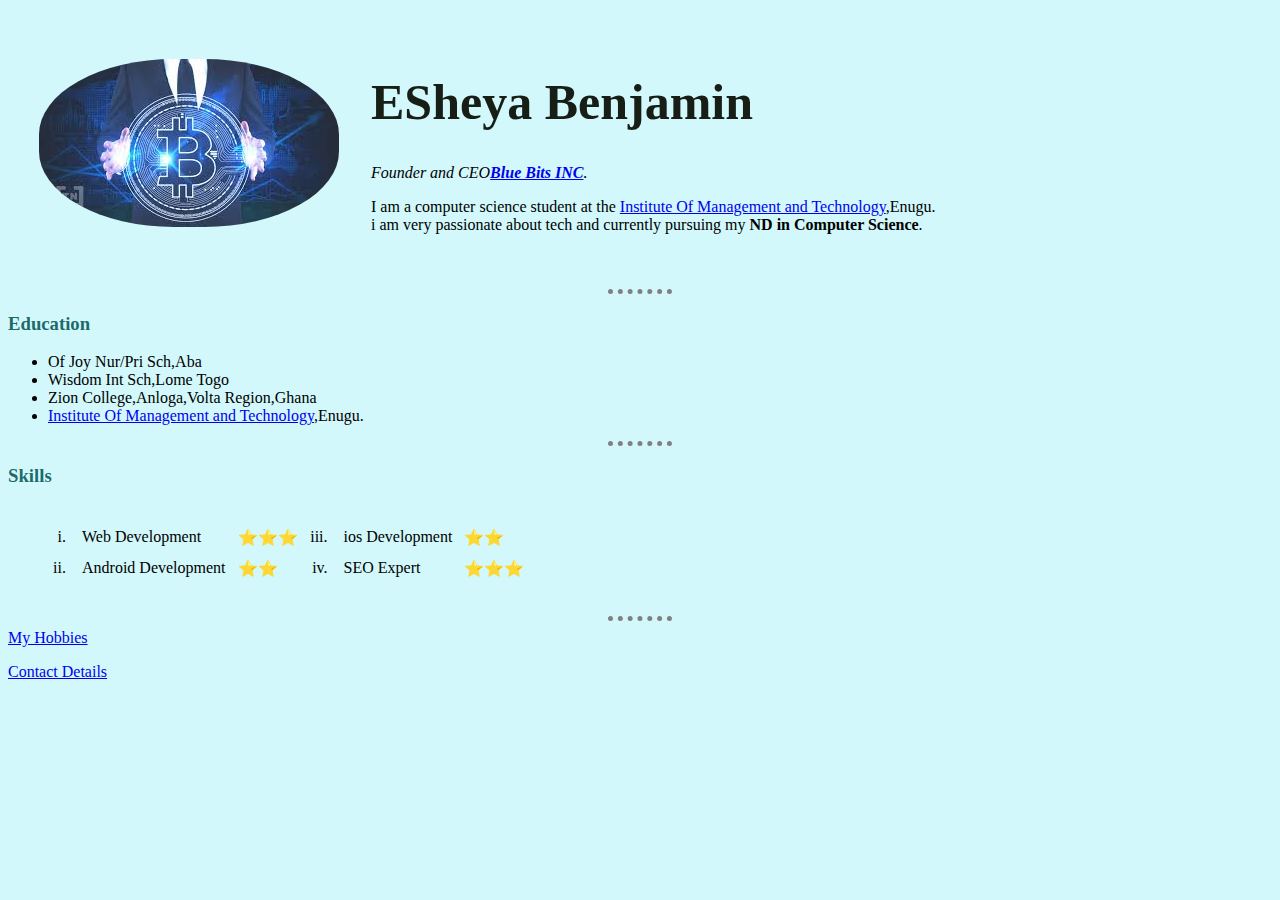
<file: index.html>
<!DOCTYPE html>
<html lang="en">
<head>
    <meta charset="UTF-8">
    <title>BEnjamin's personal site</title>
<link rel="stylesheet" href="css/styles.css">
</head>
<body>
    <table cellspacing="30">
        <tr>
            <td> <img class="circular"src="images/ben.png" alt="Esheya Benjamin profile photo"></td>
            <td> <h1 class="name">ESheya Benjamin</h1>
                <p><em>Founder and CEO<strong><a href="https://www.google.com">Blue Bits INC</a></strong>.</em></p>
                <p>I am a computer science student at the <a href="https://imt.edu.ng/">Institute Of Management and Technology</a>,Enugu.
            <br>i am very passionate about tech and currently pursuing my<strong> ND in Computer Science</strong>.</p></td>
        </tr>
    </table>
    <hr>
    <h3>Education</h3>
    <ul>
    <li> Of Joy Nur/Pri Sch,Aba</li>
        <li>Wisdom Int Sch,Lome Togo</li>
        <li>Zion College,Anloga,Volta Region,Ghana</li>
        <li><a href="https://imt.edu.ng/">Institute Of Management and Technology</a>,Enugu.</li>
    </ul>
    <p>
        <hr>
        <h3 class="Skills">Skills</h3> </p>

<ol type="i">
<table cellspacing = "10">
    <tr>
        <td>
           
                <table cellspacing = "10">
                 
                           <tr>
                          <td><li></li></td>
                            <td>
           Web Development
                            </td>
                            <td>
           ⭐⭐⭐
                            </td>
                        </tr>
                       
                         <tr>
                             <td><li></li></td>
                            <td>
                                Android Development
                            </td>
                            <td>
                                ⭐⭐
                            </td>
                        </tr>
                     
                      </tr>
                     
                </table>
               
        </td>
        <td>
          
<table cellspacing="10">
    <tr>
        <td><li></li></td>
         <td>
             ios Development
         </td>
         <td>
          ⭐⭐    
         </td>
     </tr>
     <tr>
         <td><li></li></td>
         <td>SEO Expert</td>
         <td>⭐⭐⭐</td>
     </tr>
</table>

    </tr>
</table>
</ol>
    <hr>
   <a href="hobbies.html">My Hobbies</a>
  <p><a href="contact.html">Contact Details</a></p> 
  
</body>
</html>
</file>
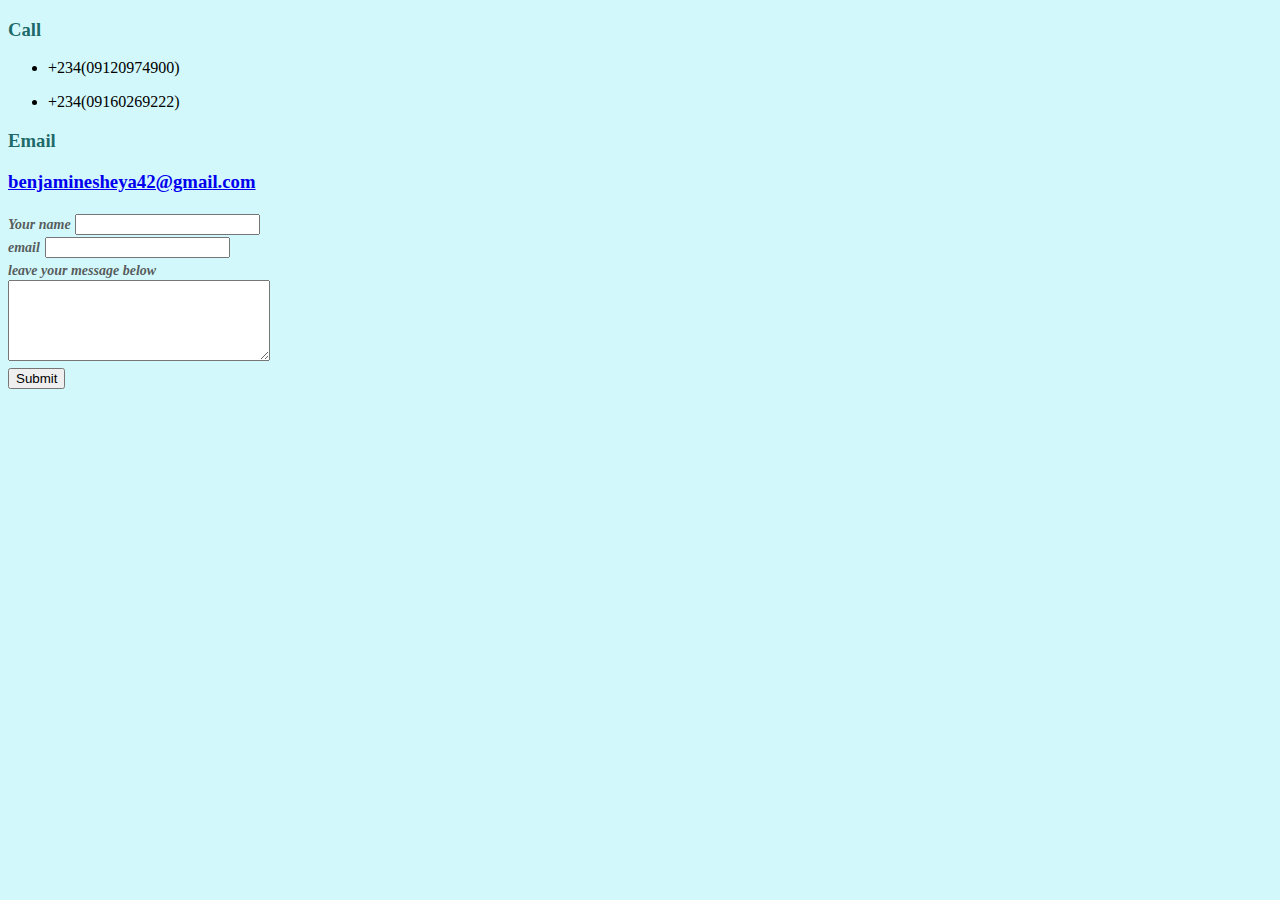
<file: contact.html>
<!DOCTYPE html>
<html lang="en">
<head>
    <meta charset="UTF-8">
    <title>Contact Details</title>
    <link rel="stylesheet" href="css/styles.css">
</head>
<body>
   <h3>Call</h3>
   <ul>
  <li><p>+234(09120974900)</p></li> 
   <li><p>+234(09160269222)</p></li>
</ul>
   <h3>Email</32>
   <p><a href="https://www.benjaminesheya42@gmail.com">benjaminesheya42@gmail.com</a></p>

   <form action="mailto:gmail@benjaminesheya42.com" method="post" enctype="text/plain">
       <label class="yourname">Your name</label>
       <input type="text" name="your name"> <br>
       <label class="youremail">email</label>
       <input type="email" name="your email"><br>
       <label class="yourmessage">leave your message below</label><br>
       <textarea rows="5" cols="30" name="your message"></textarea><br>
       <input type="submit" name="">
   </form>
</body>
</file>
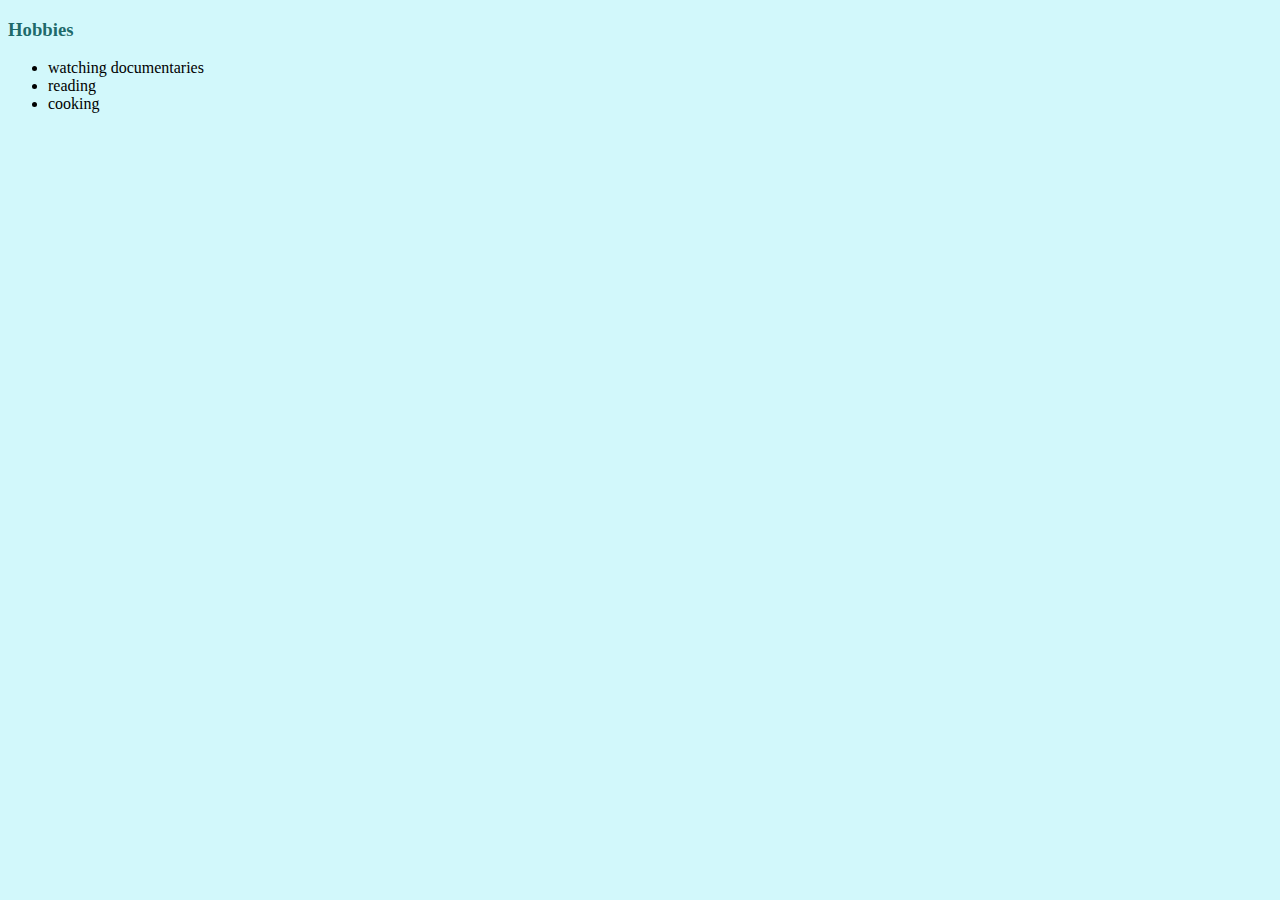
<file: hobbies.html>
<!DOCTYPE html>
<html lang="en">
<head>
    <meta charset="UTF-8">
    <title>My Hobbies</title>
    <link rel="stylesheet" href="css/styles.css">
</head>
<body>
    <h3>Hobbies</h3>
    <ul>
        <li>watching documentaries</li>
        <li>reading</li>
        <li>cooking</li>
    </ul>
</body>
</file>
<file: css/styles.css>
body{
    background-color: rgba(9, 219, 234, 0.185) ;
}
hr{
   border-color:grey ;
   border-width: 5px;
    width: 5%;
    border-style: dotted none none none;
}

.circular{
    border-radius: 45%;
}

h1{ color: #274d4d;}
h3{ color: #055656e1;}

.name{ color: #161e16;
    font-size:  50px;
     font-family:Cambria, serif;

}
.yourname {font-size: 14px;
     font-style:italic ;
     color: rgba(54, 49, 49, 0.805);

}
.youremail{font-size: 14px;
    font-style:italic ;
    color: rgba(54, 49, 49, 0.805);

}
.yourmessage{font-size: 14px;
    font-style:italic ;
    color: rgba(54, 49, 49, 0.805);

}
h3{
    font-style:normal;
}
</file>
